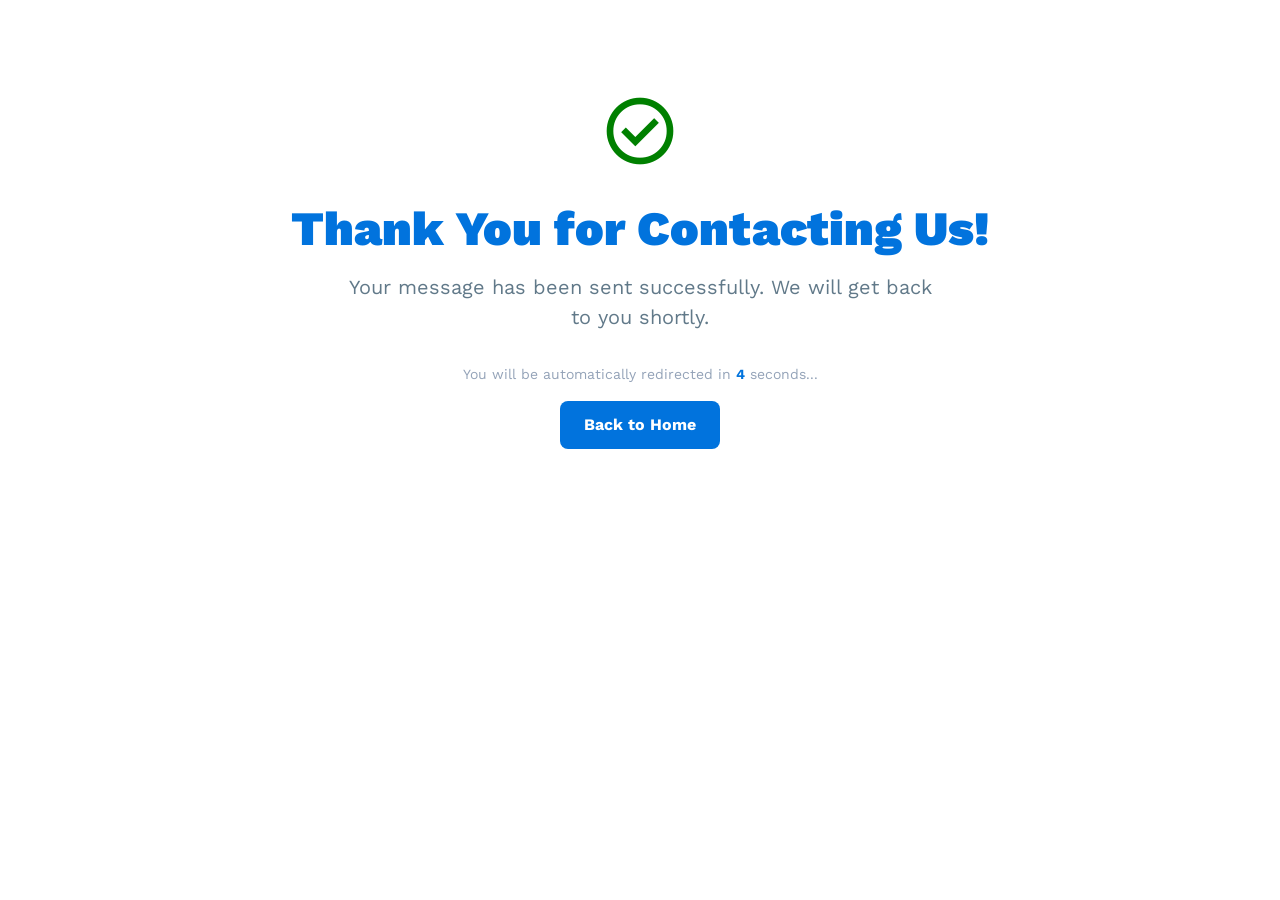
<file: thank-you.html>
<!DOCTYPE html>
<html class="light" lang="en">

<head>
    <meta charset="utf-8" />
    <meta content="width=device-width, initial-scale=1.0" name="viewport" />
    <title>Thank You - Splash Pool & SPA Services</title>

    <link href="https://fonts.googleapis.com/css2?family=Work+Sans:wght@300;400;500;600;700;900&amp;display=swap"
        rel="stylesheet" />
    <link
        href="https://fonts.googleapis.com/css2?family=Material+Symbols+Outlined:wght,FILL@100..700,0..1&amp;display=swap"
        rel="stylesheet" />
    <link rel="stylesheet" href="css/styles.css">
    <link rel="stylesheet" href="css/thank-you.css">

    <!-- Google Tag Manager -->
    <script>(function (w, d, s, l, i) {
            w[l] = w[l] || []; w[l].push({
                'gtm.start':
                    new Date().getTime(), event: 'gtm.js'
            }); var f = d.getElementsByTagName(s)[0],
                j = d.createElement(s), dl = l != 'dataLayer' ? '&l=' + l : ''; j.async = true; j.src =
                    'https://www.googletagmanager.com/gtm.js?id=' + i + dl; f.parentNode.insertBefore(j, f);
        })(window, document, 'script', 'dataLayer', 'GTM-NZWC6MFM');</script>
    <!-- End Google Tag Manager -->

</head>

<body class="light">
    <!-- Google Tag Manager (noscript) -->
    <noscript><iframe src="https://www.googletagmanager.com/ns.html?id=GTM-NZWC6MFM" height="0" width="0"
            style="display:none;visibility:hidden"></iframe></noscript>
    <!-- End Google Tag Manager (noscript) -->

    <div class="layout-container">

        <main>
            <section class="thank-you-container">
                <span class="material-symbols-outlined success-icon">check_circle</span>
                <h1 class="thank-you-title">Thank You for Contacting Us!</h1>
                <p class="thank-you-message">Your message has been sent successfully. We will get back to you shortly.
                </p>

                <p class="redirect-text">You will be automatically redirected in <span id="timer"
                        class="countdown">5</span> seconds...</p>

                <a href="index.html" class="btn btn-primary" style="margin-top: 1rem;">Back to Home</a>
            </section>
        </main>

    </div>

    <script>
        // Redirect logic
        let count = 5;
        const timerElement = document.getElementById('timer');

        const countdown = setInterval(() => {
            count--;
            timerElement.textContent = count;
            if (count <= 0) {
                clearInterval(countdown);
                // Return to previous page or home if no referrer
                if (document.referrer && document.referrer !== window.location.href) {
                    window.location.href = document.referrer;
                } else {
                    window.location.href = 'index.html';
                }
            }
        }, 1000);
    </script>
</body>

</html>
</file>
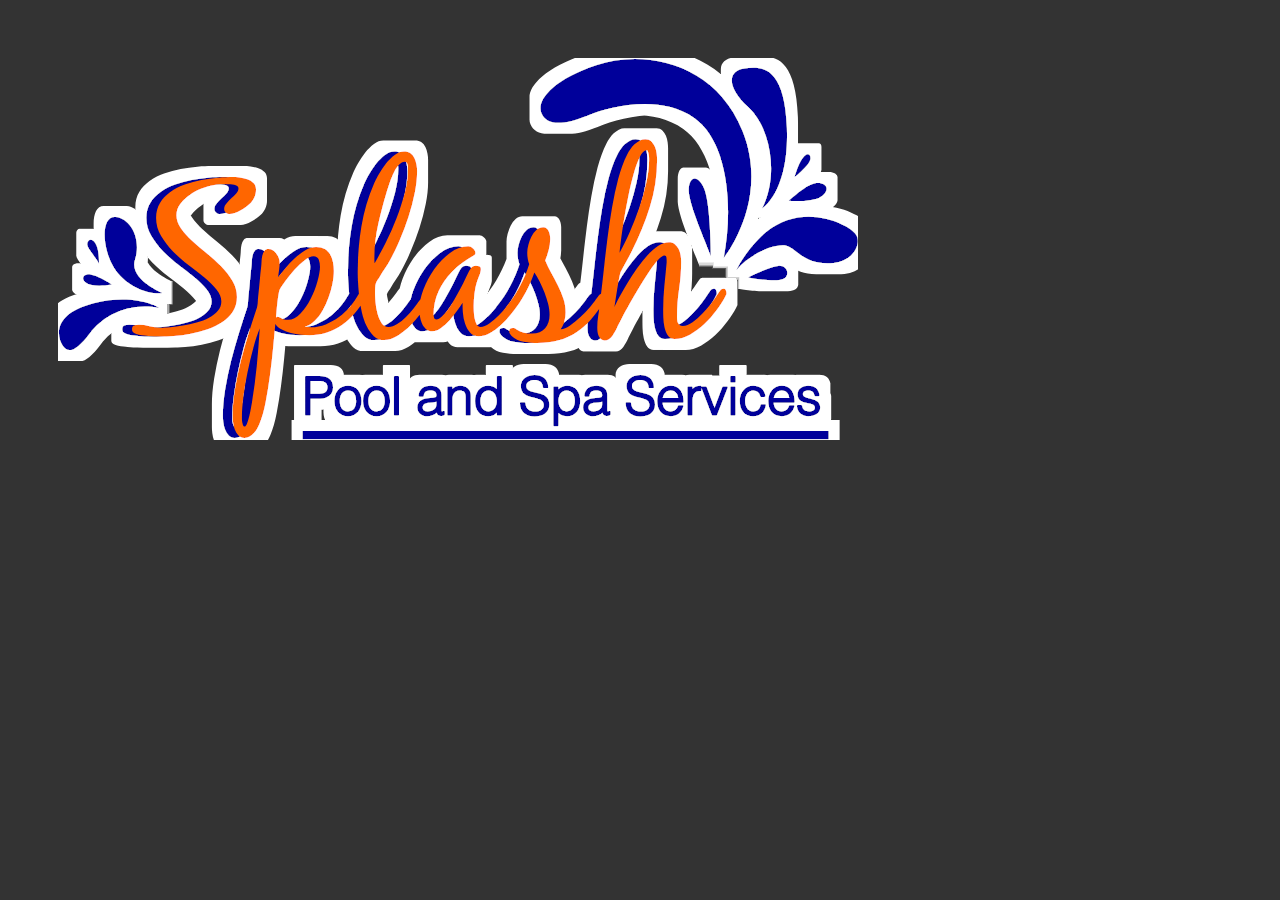
<file: scratch/test.html>
<!DOCTYPE html>
<html>
<head>
<style>
  body { background: #333; padding: 50px; }
  img { width: 500px; border: 1px solid red; }
</style>
</head>
<body>
  <div id="svg-container"></div>
  <script>
    fetch('../img/logo.svg')
      .then(res => res.text())
      .then(text => {
        document.getElementById('svg-container').innerHTML = text;
        const svg = document.querySelector('svg');
        svg.style.width = '800px';
        svg.style.height = 'auto';
        
        // Remove existing strokes
        document.querySelectorAll('path').forEach(p => {
          p.style.stroke = 'none';
        });

        // Add filter
        const defs = svg.querySelector('defs') || svg.insertBefore(document.createElementNS('http://www.w3.org/2000/svg', 'defs'), svg.firstChild);
        defs.innerHTML = `
          <filter id="sticker" x="-20%" y="-20%" width="140%" height="140%">
            <feMorphology in="SourceAlpha" operator="dilate" radius="10" result="dilated" />
            <feFlood flood-color="white" result="white" />
            <feComposite in="white" in2="dilated" operator="in" result="outline" />
            
            <feMerge>
              <feMergeNode in="outline" />
              <feMergeNode in="SourceGraphic" />
            </feMerge>
          </filter>
        `;
        svg.querySelector('#g10').setAttribute('filter', 'url(#sticker)');
      });
  </script>
</body>
</html>
</file>
<file: css/styles.css>
/* ==========================================================================
   DESIGN SYSTEM & VARIABLES
   ========================================================================== */
:root {
    /* Color Palette */
    --primary: #0173dd;
    --primary-hover: #0059c1;
    --primary-deep: #0041a3;
    --primary-soft: #f0f7ff;
    --primary-light: #e6f0ff;
    --background-light: #f8fafc;
    --background-dark: #101a22;
    --text-main: #111518;
    --text-muted: #617989;
    --white: #ffffff;
    --border-light: #f0f3f4;
    --border-card: #dbe1e6;
    --slate-800: #1e293b;
    --slate-900: #0f172a;
    --slate-400: #94a3b8;
    --slate-200: #e2e8f0;

    /* Spacing & Transitions */
    --padding-container: 10rem;
    --transition: 0.3s ease;
    --shadow: 0 10px 15px -3px rgba(0, 0, 0, 0.1);
    --shadow-lg: 0 20px 25px -5px rgba(19, 146, 236, 0.2);
    --radius-lg: 1.5rem;
    --radius-md: 1rem;
    --radius-sm: 0.5rem;
    --gradient-primary: linear-gradient(135deg, var(--primary) 0%, var(--primary-hover) 100%);
    --gradient-deep: linear-gradient(135deg, var(--primary-deep) 0%, var(--primary) 100%);
}

/* ==========================================================================
   BASE STYLES
   ========================================================================== */
* {
    margin: 0;
    padding: 0;
    box-sizing: border-box;
}

body {
    font-family: 'Work Sans', sans-serif;
    background-color: var(--white);
    color: var(--text-main);
    line-height: 1.5;
    transition: background-color var(--transition), color var(--transition);
}

body.dark {
    background-color: var(--background-dark);
    color: var(--white);
}

h1,
h2,
h3,
h4 {
    line-height: 1.1;
    font-weight: 900;
}

a {
    text-decoration: none;
    color: inherit;
    transition: var(--transition);
}

.title-separator {
    width: 80px;
    height: 4px;
    background: var(--primary);
    margin: 1.5rem auto;
    border-radius: 2px;
}

.title-separator-large {
    width: 120px;
    height: 6px;
    background: var(--primary);
    margin: 2rem auto;
    border-radius: 3px;
}

/* ==========================================================================
   LAYOUT CONTAINERS
   ========================================================================== */
.content {
    margin: 0 auto;
    width: 90%;
    max-width: 1440px;
    padding: 0;
}

.layout-container {
    display: flex;
    flex-direction: column;
    min-height: 100vh;
}

.max-w-1200 {
    max-width: 1200px;
    margin: 0 auto;
    width: 100%;
}

.section-padding {
    padding: 6rem 1.5rem;
}

.bg-soft {
    background-color: var(--primary-soft);
}

.bg-white {
    background-color: var(--white);
}

.bg-vibrant-light {
    background: linear-gradient(135deg, #e6f7ff 0%, #ffffff 100%);
    position: relative;
    overflow: hidden;
}

/* Decorative Background Glows */
.bg-glow-container {
    position: relative;
    overflow: hidden;
}

.glow-overlay {
    position: absolute;
    top: 50%;
    left: 50%;
    width: 60%;
    height: 60%;
    background: radial-gradient(circle, rgba(0, 212, 255, 0.15) 0%, transparent 70%);
    transform: translate(-50%, -50%);
    pointer-events: none;
    z-index: 0;
}

/* ==========================================================================
   COMMONS & UTILITIES
   ========================================================================== */
.hide-on-mobile {
    display: inline-flex !important;
}

.show-on-mobile {
    display: none !important;
}

@media (max-width: 768px) {
    .hide-on-mobile {
        display: none !important;
    }

    .show-on-mobile {
        display: inline-flex !important;
    }
}

.text-center {
    text-align: center;
}

.mb-10 {
    margin-bottom: 2.5rem;
}

.mt-4 {
    margin-top: 1rem;
}

.mt-auto {
    margin-top: auto;
}

.font-black {
    font-weight: 900;
}

.text-primary {
    color: var(--primary);
}

.text-muted {
    color: var(--text-muted);
}

.icon-xs {
    font-size: 0.75rem !important;
    vertical-align: middle;
}

.icon-small {
    font-size: 1rem !important;
}

.icon-large {
    font-size: 2rem !important;
}

/* ==========================================================================
   LOGO & RESPONSIVE UTILITIES
   ========================================================================== */
.img-responsive {
    margin: auto;
    max-width: 100%;
    height: auto;
    object-fit: cover;
}

/* ==========================================================================
   BUTTONS
   ========================================================================== */
.btn {
    display: inline-flex;
    align-items: center;
    justify-content: center;
    padding: 0.75rem 1.5rem;
    border-radius: 0.5rem;
    font-weight: 700;
    cursor: pointer;
    border: none;
    transition: transform 0.2s ease, background-color 0.2s ease;
}

.btn:active {
    transform: scale(0.95);
}

.btn-primary {
    background-color: var(--primary);
    color: var(--white);
}

.btn-primary:hover {
    background-color: var(--primary-hover);
    transform: translateY(-2px);
}

.btn-hero {
    padding: 1rem 2rem;
    font-size: 1.125rem;
    background-color: var(--primary-deep);
    max-width: fit-content;
}

.btn-hero:hover {
    background-color: var(--primary-hover);
}


/* ==========================================================================
   HERO SECTION (INDEX)
   ========================================================================== */
.hero_index {
    display: flex;
    justify-content: space-between;
}

.hero-index-content {
    width: 100%;
    background-image: linear-gradient(rgba(19, 146, 236, 0.85), rgba(19, 146, 236, 0.6)), url("../img/fondo-piscina-hero.png");
    background-size: cover;
    background-position: center;
    background-repeat: no-repeat;
    display: flex;
    flex-direction: column;
    justify-content: center;
    gap: 30px;
    padding: 60px;
}

.title_index {
    color: var(--white);
    font-size: 50px;
    font-weight: 900;
    line-height: 1.5;
    text-transform: uppercase;
}

.descript_title {
    color: var(--white);
    font-size: 20px;
    font-weight: 400;
    line-height: 1.5;
}

.hero_img {
    width: 100%;
}

.hero_img img {
    height: 100%;
    width: 100%;
}

/* ==========================================================================
   ABOUT EXPERTISE SECTION
   ========================================================================== */
.about-expertise {
    padding: 50px 0;
    background-color: var(--white);
    position: relative;
    overflow: hidden;
}

.about-expertise::before {
    content: '';
    position: absolute;
    top: 10%;
    right: -5%;
    width: 400px;
    height: 400px;
    background: radial-gradient(circle, rgba(1, 115, 221, 0.05) 0%, transparent 70%);
    z-index: 0;
    pointer-events: none;
}

.about-grid {
    display: grid;
    grid-template-columns: 1.2fr 0.8fr;
    gap: 5rem;
    align-items: center;
    position: relative;
    z-index: 1;
}

.about-info .section-title {
    text-align: left;
    margin-bottom: 0.5rem;
    color: var(--primary);
}

.about-text {
    font-size: 1.15rem;
    color: #4b5563;
    line-height: 1.8;
    margin-bottom: 1.5rem;
}

.trust-indicators {
    display: grid;
    grid-template-columns: repeat(2, 1fr);
    gap: 2rem;
}

@media (max-width: 992px) {
    .trust-indicators {
        grid-template-columns: 1fr;
    }
}

.trust-item {
    display: flex;
    flex-direction: column;
    align-items: flex-start;
    gap: 1.25rem;
    padding: 1.75rem;
    background: var(--primary-soft);
    border-radius: 1.5rem;
    transition: all 0.4s cubic-bezier(0.175, 0.885, 0.32, 1.275);
    border: 1px solid var(--primary-light);
    max-width: 80%;
    margin: auto;
}


.trust-icon {
    font-size: 80px !important;
    color: var(--primary);
    background: var(--white);
    padding: 0.5rem;
    border-radius: 1rem;
    box-shadow: 0 4px 6px -1px rgba(0, 0, 0, 0.1);
    margin: 0 auto;
}

.trust-item h4 {
    font-size: 28px;
    text-align: center;
    margin-bottom: 25px;
    color: var(--text-main);
    width: 100%;
    max-width: 100%;
    font-weight: 800;
}

.item-text-ref {
    width: 100%;
    max-width: 100%;
}

.trust-item p {
    font-size: 18px;
    text-align: center;
    color: #000;
    line-height: 1.4;
    margin: 0;
}

.about-features {
    display: grid;
    grid-template-columns: repeat(2, 1fr);
    gap: 2rem;
}

.feature-badge {
    padding: 3rem 2rem;
    background: var(--white);
    border: 2px solid var(--primary-light);
    border-radius: 2rem;
    text-align: center;
    transition: all 0.4s ease;
    display: flex;
    flex-direction: column;
    align-items: center;
    gap: 0.75rem;
    box-shadow: 0 10px 15px -3px rgba(0, 0, 0, 0.05);
}

.feature-badge:hover {
    border-color: var(--primary);
    transform: scale(1.05);
    box-shadow: 0 20px 25px -5px rgba(0, 0, 0, 0.1);
}

.feature-badge.destaque {
    grid-column: span 2;
    background: var(--gradient-primary);
    border: none;
    color: var(--white);
}

.feature-badge.destaque p {
    color: rgba(255, 255, 255, 0.9) !important;
}

.feature-badge.destaque .material-symbols-outlined {
    color: var(--white);
}

.feature-badge .material-symbols-outlined {
    font-size: 3.5rem !important;
    color: var(--primary);
    margin-bottom: 0.5rem;
}

.feature-badge h3 {
    font-size: 1.5rem;
    margin-bottom: 0.25rem;
    font-weight: 900;
}

.feature-badge p {
    font-size: 1rem;
    color: var(--text-muted);
}

.trust-item-certification {
    display: flex;
    flex-wrap: wrap;
    justify-content: center;
    align-items: center;
    gap: 3rem;
    margin-top: 3rem;
}

.trust-item-certification img {
    width: auto;
    max-width: 350px;
    height: 100px;
    object-fit: contain;
}


@media (max-width: 1024px) {
    .trust-item-certification {
        gap: 2rem;
    }
    .trust-item-certification img {
        max-width: 280px;
        height: 80px;
    }
}

@media (max-width: 768px) {
    .trust-item-certification {
        flex-direction: column;
        gap: 3rem;
    }
    .trust-item-certification img {
        max-width: 240px;
        height: auto;
        max-height: 80px;
    }
}

@media (max-width: 992px) {
    .about-expertise {
        padding: 5rem 0;
    }

    .about-grid {
        grid-template-columns: 1fr;
        gap: 4rem;
    }

    .trust-indicators {
        grid-template-columns: 1fr;
    }
}

@media (max-width: 480px) {
    .about-features {
        grid-template-columns: 1fr;
    }

    .feature-badge.destaque {
        grid-column: span 1;
    }
}


/* ==========================================================================
   SPECIALIZED SERVICES
   ========================================================================== */

.specialized-services {
    padding: 50px 0;
    /* background-color: #0173dd; */
    background-color: #05a3c9;
}

.specialized-services .section-subtitle {
    color: var(--white) !important;
}

.specialized-services .title-separator {
    background-color: var(--white);
}

.title-services {
    color: var(--white);
    font-size: 50px;
    font-weight: 900;
    line-height: 1.5;
}


/* ==========================================================================
   HERO SLIDER
   ========================================================================== */

.slider-section {
    background: var(--white);
    padding: 50px 0 20px;
}
.slider-section .title-owner {
    font-size: 36px;
    text-align: center !important;
    line-height: 1.3;
    font-weight: 700;
    margin-bottom: 30px;
    color: var(--slate-900);
    max-width: 1000px;
    margin-left: auto;
    margin-right: auto;
    text-transform: uppercase;
}
.slider-section .title-owner strong{
    font-weight: 900;
    color: #ff6600;
    position: relative;
    display: inline-block;
}
.slider-section .text-muted{
    text-align: center !important;
    margin-bottom: 60px;
    font-size: 20px;
    text-transform: uppercase;
}
.hero-slider {
    position: relative;
    width: 100%;
    height: 700px;
    overflow: hidden;
    margin: 1.25rem 0;
    border-radius: 1.25rem;
}

.slider-container {
    display: flex;
    width: 300%;
    height: 100%;
    transition: transform 0.8s cubic-bezier(0.7, 0, 0.3, 1);
}

.slide {
    width: 33.333%;
    height: 100%;
    background-size: cover;
    background-position: center;
    position: relative;
    display: flex;
    flex-direction: column;
    justify-content: flex-end;
    padding: 6rem 4rem;
    color: var(--white);
    align-items: flex-end;
}

.slide::before {
    content: '';
    position: absolute;
    top: 0;
    left: 0;
    width: 100%;
    height: 100%;
    background: linear-gradient(rgb(66 164 233 / 17%), rgb(66 164 233 / 17%));
}

.hero-content {
    position: relative;
    z-index: 2;
    max-width: 45rem;
}

.hero-content.centered {
    width: 100%;
    height: auto;
    display: flex;
    border-radius: 25px;
    flex-direction: column;
    align-items: center;
    justify-content: center;
    text-align: center;
    background: linear-gradient(rgb(58 135 189 / 85%), rgb(19 146 236 / 60%));
    padding: 2rem;
    max-width: 50%;
}

.slider-title {
    font-size: 3.5rem;
    font-weight: 900;
    color: var(--white);
    margin-bottom: 1.5rem;
    line-height: 1.1;
}

.slider-desc {
    font-size: 1.125rem;
    color: rgba(255, 255, 255, 0.9);
    max-width: 700px;
    margin-bottom: 2.5rem;
}

.slider-dots {
    position: absolute;
    bottom: 2rem;
    left: 50%;
    transform: translateX(-50%);
    display: flex;
    gap: 0.75rem;
    z-index: 10;
}

.dot {
    width: 12px;
    height: 12px;
    background: rgba(255, 255, 255, 0.3);
    border-radius: 50%;
    cursor: pointer;
    transition: var(--transition);
}

.dot.active {
    background: #1c9ddf;
    width: 30px;
    border-radius: 6px;
}

/* ==========================================================================
   OWNER & FOUNDER BIO SECTION
   ========================================================================== */
.owner-bio {
    padding: 50px 0;
    background-color: #fff;
    /* Light slate background */
    border-top: 1px solid var(--border-light);
    border-bottom: 1px solid var(--border-light);
}

.owner-bio .about-grid {
    gap: 6rem;
}

.owner-bio .section-title {
    text-align: center;
    margin: 50px 0;
    color: var(--primary);
}

.owner-bio p {
    font-size: 20px;
    text-align: center;
    font-weight: 400;
    line-height: 1.5;
    margin: 0 auto;
    color: #000 !important;
}

.owner-photo img {
    width: 100%;
    height: auto;
    object-fit: cover;
    border-radius: 2rem;
    transition: transform 0.4s ease;
}

.owner-photo:hover img {
    transform: scale(1.02);
}

@media (max-width: 992px) {
    .owner-bio .about-grid {
        grid-template-columns: 1fr;
        gap: 3rem;
    }

    .owner-photo {
        max-width: 500px;
        margin: 0 auto;
    }
}


/* ==========================================================================
   TITLES & SEPARATORS
   ========================================================================== */
.section-title {
    font-size: 45px;
    line-height: 1.5;
    font-weight: 800;
    margin-bottom: 0.75rem;
}

.ln_white {
    position: relative;
    padding: 0 0 40px;
}

.ln_white::before {
    content: '';
    position: absolute;
    bottom: 0;
    left: 50%;
    transform: translateX(-50%);
    width: 80px;
    height: 4px;
    background-color: var(--white);
}

.section-title-large {
    font-size: 45px;
    margin-bottom: 1rem;
    color: var(--white);
}


.section-subtitle {
    font-size: 20px;
    font-weight: 400;
    line-height: 1.5;
    margin: 0 auto;
    color: #000 !important;
}

.details-section .section-subtitle {
    color: #fff !important;
}

.section-subtitle-large {
    font-size: 1.125rem;
}

.bg-vibrant-blue .section-title,
.bg-vibrant-blue .text-muted,
.bg-vibrant-aqua .section-title,
.bg-vibrant-aqua .text-muted {
    color: var(--white) !important;
}

.bg-vibrant-blue .title-separator,
.bg-vibrant-aqua .title-separator {
    background: var(--white);
    box-shadow: 0 2px 10px rgba(255, 255, 255, 0.3);
}

.service-card {
    padding: 2.5rem 2rem;
    background-color: var(--white);
    border: none;
    border-radius: 1.25rem;
    display: flex;
    flex-direction: column;
    gap: 1.25rem;
    transition: all 0.4s cubic-bezier(0.175, 0.885, 0.32, 1.275);
    box-shadow: 0 15px 35px rgba(0, 0, 0, 0.1);
}

.bg-vibrant-blue .icon-box,
.bg-vibrant-aqua .icon-box {
    background: var(--white);
    color: var(--primary);
}

.service-card:hover {
    transform: translateY(-12px);
    box-shadow: 0 30px 60px -12px rgba(12, 110, 209, 0.15);
    border-color: var(--accent-aqua);
}

.icon-box {
    width: 3rem;
    height: 3rem;
    background-color: rgba(12, 110, 209, 0.1);
    color: var(--primary);
    display: flex;
    align-items: center;
    justify-content: center;
    border-radius: 0.5rem;
}

.card-title {
    font-family: 'work sans', sans-serif;
    font-size: 20px;
    font-weight: 700;
    margin-bottom: 0.5rem;
}

.card-text {
    font-size: 18px;
    font-weight: 400;
    line-height: 1.5;
}

.learn-more-link {
    font-size: 17px;
    display: inline-flex;
    align-items: center;
    gap: 5px;
    transition: 0.3s ease;
    position: relative;
    width: max-content;
}

.learn-more-link::after {
    content: '';
    position: absolute;
    width: 100%;
    transform: scaleX(0);
    height: 2px;
    bottom: -2px;
    left: 0;
    background-color: var(--primary);
    transform-origin: bottom left;
    transition: transform 0.3s ease-out;
}

.learn-more-link:hover {
    gap: 10px;
    color: var(--primary);
}

.learn-more-link:hover::after {
    transform: scaleX(1);
}

/* ==========================================================================
   SERVICE DETAILS (OPENING/CLOSING)
   ========================================================================== */
.services {
    display: flex;
    gap: 30px;
    flex-wrap: wrap;
}

.details-section {
    padding: 50px 0;
    background-color: #ff6600;
}

body.dark .details-section {
    background-color: var(--background-dark);
}

.details-grid {
    display: grid;
    grid-template-columns: repeat(auto-fit, minmax(350px, 1fr));
    gap: 3rem;
}

.details-card {
    background: var(--white);
    padding: 3.5rem;
    border-radius: 2rem;
    border: 2px solid var(--primary-light);
    box-shadow: 0 20px 40px rgba(12, 110, 209, 0.08);
    transition: transform 0.3s ease;
}

.details-card:hover {
    transform: scale(1.02);
}

body.dark .details-card {
    background: var(--slate-900);
    border-color: var(--slate-800);
}

.details-card h3 {
    display: flex;
    align-items: center;
    gap: 0.75rem;
    margin-bottom: 2rem;
    font-size: 1.5rem;
    color: #ff6600;
}

.checklist {
    list-style: none;
    display: flex;
    flex-direction: column;
    gap: 1.25rem;
}

.checklist li {
    display: flex;
    gap: 1rem;
    font-size: 18px;
    line-height: 1.5;
    color: #0a182e;
    position: relative;
    width: max-content;
    transition: 0.3s ease;
}

.checklist li .material-symbols-outlined {
    color: #ff6600;
    font-size: 18px;
    line-height: 1.5;
    flex-shrink: 0;
}

.checklist li::after {
    content: '';
    position: absolute;
    width: 100%;
    transform: scaleX(0);
    height: 2px;
    bottom: -2px;
    left: 0;
    background-color: #ff6600;
    transform-origin: bottom left;
    transition: transform 0.3s ease-out;
}

.checklist li:hover::after {
    transform: scaleX(1);
}

.details-card .btn_learn_more {
    display: inline-block;
    margin: 30px 0 0;
    color: #ff6600;
    font-weight: 700;
    text-decoration: none;
    transition: var(--transition);
    position: relative;
}

.details-card .btn_learn_more::after {
    content: '';
    position: absolute;
    width: 100%;
    transform: scaleX(0);
    height: 2px;
    bottom: -2px;
    left: 0;
    background-color: #ff6600;
    transform-origin: bottom left;
    transition: transform 0.3s ease-out;
}

.details-card .btn_learn_more:hover::after {
    transform: scaleX(1);
}

@media (min-width: 768px) {
    .services {
        flex-wrap: nowrap;
    }
}

/* ==========================================================================
   TRANSFORMATIONS (BEFORE/AFTER)
   ========================================================================== */
.transformation-section {
    padding: 50px 0;
    background-color: var(--white);
}

body.dark .transformation-section {
    background-color: var(--slate-900);
}

.transformation-section .section-title {
    color: #0d6fd1;
}

.transformation-section p {
    color: #000 !important;
    font-size: 20px;
    font-weight: 400;
    line-height: 1.5;
    margin: 0 auto;
}

.grid-2 {
    display: grid;
    grid-template-columns: repeat(auto-fit, minmax(300px, 1fr));
    gap: 2rem;
}

.trans-card {
    border-radius: 0.75rem;
    overflow: hidden;
    background-color: #f1f5f9;
}

body.dark .trans-card {
    background-color: var(--slate-800);
}

.trans-img {
    aspect-ratio: 16 / 9;
    background-size: contain;
    background-position: center;
    position: relative;
    transition: 0.7s ease;
    background-repeat: no-repeat;
}

.trans-img img {
    width: 100%;
    height: 100%;
    object-fit: fill;
}

.trans-card:hover .trans-img {
    transform: scale(1.05);
}

.trans-card-content {
    padding: 1.5rem;
}

.trans-card-title {
    color: #0860bf;
    font-size: 22px;
    font-weight: 700;
    margin-bottom: 10px;
}

.trans-card-text {
    color: #000 !important;
    font-size: 18px;
    font-weight: 400;
    line-height: 1.5;
    margin: 0 auto;
}

.badge {
    position: absolute;
    top: 1rem;
    left: 1rem;
    padding: 0.25rem 1rem;
    border-radius: 9999px;
    border: 2px solid var(--white);
    font-size: 16px;
    font-weight: 700;
    text-transform: uppercase;
}

.badge-before {
    background: rgba(0, 0, 0, 0.6);
    color: white;
}

.badge-after {
    background: var(--gradient-primary);
    color: white;
    box-shadow: 0 4px 10px rgba(0, 212, 255, 0.4);
}

/* ==========================================================================
   CONTACT FORM
   ========================================================================== */
.contact-section {
    padding: 50px 0;
    background: linear-gradient(to top, #089496, #05a3c9);
    position: relative;
    overflow: hidden;
}

.contact-section::before {
    content: '';
    position: absolute;
    top: -50%;
    left: -50%;
    width: 200%;
    height: 200%;
    background: radial-gradient(circle, rgba(0, 212, 255, 0.1) 0%, transparent 70%);
    pointer-events: none;
}

.form-container {
    max-width: 900px;
    margin: 0 auto;
    background-color: var(--white);
    padding: 50px 60px;
    border-radius: var(--radius-lg);
    box-shadow: 0 25px 50px -12px rgba(0, 0, 0, 0.25);
    border: 1px solid var(--border-card);
}

.contact-section .section-title-large {
    color: #05a3c9;
}

.contact-section .section-subtitle-large {
    color: #000 !important;
    font-size: 20px;
    font-weight: 400;
    line-height: 1.5;
    margin: 0 auto;
}

body.dark .form-container {
    background-color: var(--slate-900);
    border-color: var(--slate-800);
}

.form-grid-v2 {
    display: grid;
    grid-template-columns: repeat(4, 1fr);
    gap: 1.5rem;
}

.form-section-header {
    font-size: 19px;
    font-weight: 800;
    color: #05a3c9;
    margin-top: 1.5rem;
    padding-bottom: 0.5rem;
    border-bottom: 2px solid var(--border-light);
}

.form-group {
    display: flex;
    flex-direction: column;
    gap: 0.5rem;
}

.form-group label {
    font-size: 18px;
    font-weight: 700;
}

.col-full {
    grid-column: span 4;
}

.col-span-2 {
    grid-column: span 2;
}

.checkbox-group {
    flex-direction: row !important;
    align-items: center;
    gap: 0.75rem !important;
    margin-top: 1rem;
}

.checkbox-group input {
    width: 1.25rem;
    height: 1.25rem;
    cursor: pointer;
}

input,
textarea {
    padding: 0.75rem;
    border: 1px solid #ccc;
    border-radius: 0.5rem;
    background: transparent;
    color: inherit;
    font-family: inherit;
}

input:focus,
textarea:focus {
    outline: none;
    border-color: var(--primary);
    box-shadow: 0 0 0 3px rgba(19, 146, 236, 0.1);
}

input:invalid:focus,
textarea:invalid:focus {
    border-color: #dc3545;
    box-shadow: 0 0 0 3px rgba(220, 53, 69, 0.1);
}

.btn-submit {
    background-color: #089496;
    border: 2px solid var(--primary) !important;
    color: var(--white);
    width: 100%;
    height: 3.5rem;
    font-size: 1.125rem;
    display: inline-flex;
    align-items: center;
    justify-content: center;
    padding: 0.75rem 1.5rem;
    border-radius: 0.5rem;
    font-weight: 700;
    cursor: pointer;
    border: none;
    transition: 0.3s ease;
}

.btn-submit:hover {
    background-color: var(--white);
    color: var(--primary);
}


.form-footer-text {
    font-size: 0.75rem;
}

/* ==========================================================================
   WHATSAPP FLOATING BUTTON
   ========================================================================== */
.whatsapp-float {
    position: fixed;
    bottom: 2rem;
    right: 2rem;
    width: 4rem;
    height: 4rem;
    background-color: #25D366;
    color: white;
    border-radius: 50%;
    display: flex;
    align-items: center;
    justify-content: center;
    box-shadow: 0 10px 25px rgba(0, 0, 0, 0.2);
    z-index: 1000;
    transition: transform 0.3s ease;
}

.whatsapp-float:hover {
    transform: scale(1.1);
}

.whatsapp-tooltip {
    position: absolute;
    right: 5rem;
    background: var(--slate-900);
    color: white;
    padding: 0.5rem 0.75rem;
    border-radius: 0.5rem;
    font-size: 0.75rem;
    white-space: nowrap;
    opacity: 0;
    transition: opacity 0.3s ease;
    pointer-events: none;
}

.whatsapp-float:hover .whatsapp-tooltip {
    opacity: 1;
}

/* ==========================================================================
   MATERIAL SYMBOLS OVERRIDE
   ========================================================================== */
.material-symbols-outlined {
    font-variation-settings: 'FILL' 0, 'wght' 400, 'GRAD' 0, 'opsz' 24;
}

/* ==========================================================================
   RESPONSIVE DESIGN
   ========================================================================== */

@media (max-width: 1300px) {
    .checklist li {
        width: 100%;
    }
}

@media (max-width: 1024px) {
    .hero-slider {
        height: 600px;
    }

    .slider-title {
        font-size: 2.75rem;
    }

    .hero-content.centered {
        max-width: 70%;
    }
}

@media (max-width: 768px) {
    .content {
        width: 95%;
    }

    .section-padding {
        padding: 4rem 1rem;
    }

    .section-title {
        font-size: 38px;
    }

    .section-title-large {
        font-size: 38px;
    }

    .section-subtitle {
        font-size: 18px;
    }

    /* Hero Index */
    .hero_index {
        flex-direction: column;
    }

    .hero-index-content {
        padding: 3rem 1.5rem;
        text-align: center;
    }

    .title_index {
        font-size: 2.5rem;
    }

    .btn-hero {
        margin: 0 auto;
    }

    .hero_img {
        margin-left: 0 !important;
        /*margin-top: 1rem;*/
    }

    /*Description title*/
    .card-title {
        font-size: 18px;
    }

    .card-text {
        font-size: 16px;
    }

    .learn-more-link {
        font-size: 16px;
    }

    /* Hero Slider */
    .slider-section {
        padding: 2rem 0;
    }

    .hero-slider {
        height: 500px;
        margin: 0;
        border-radius: var(--radius-md);
    }

    .slider-title {
        font-size: 2.25rem;
    }

    .slider-desc {
        font-size: 1rem;
        margin-bottom: 1.5rem;
    }

    .hero-content.centered {
        max-width: 90%;
        padding: 1.5rem;
    }

    /* Services & Details Grid */
    .services,
    .details-grid,
    .grid-2 {
        grid-template-columns: 1fr;
        gap: 1.5rem;
    }

    .details-card {
        padding: 2rem 1.5rem;
    }

    .details-card h3 {
        font-size: 1.25rem;
        margin-bottom: 1.5rem;
    }

    .checklist li {
        font-size: 16px;
        width: auto;
    }

    .transformation-section .section-title {
        text-align: center;
    }

    .transformation-section p {
        text-align: center;
        font-size: 18px;
    }

    .transformation-section .trans-card-title {
        text-align: center;
        font-size: 20px;
    }

    /* Contact Form */
    .contact-section {
        padding: 4rem 1rem;
    }

    .form-container {
        padding: 2rem 1.5rem;
    }

    .form-grid-v2 {
        grid-template-columns: 1fr;
        gap: 1rem;
    }

    .col-span-2,
    .col-full {
        grid-column: span 1;
    }

    .form-section-header {
        margin-top: 1rem;
    }
}

@media (max-width: 480px) {
    .title_index {
        font-size: 1.85rem;
        line-height: 1.3;
    }

    .slider-title {
        font-size: 1.5rem;
    }

    .section-title {
        font-size: 28px;
    }

    .section-title-large {
        font-size: 28px;
    }

    .hero-slider {
        height: 420px;
    }

    .section-padding {
        padding: 3rem 1rem;
    }
}

/* ==========================================================================
   SCROLL REVEAL ANIMATIONS
   ========================================================================== */
.reveal {
    position: relative;
    transform: translateY(150px);
    opacity: 0;
    transition: all 1s ease;
}

.reveal.active {
    transform: translateY(0);
    opacity: 1;
}

/* Animations */
@keyframes spin {
    from {
        transform: rotate(0deg);
    }

    to {
        transform: rotate(360deg);
    }
}

/* ==========================================================================
   IMAGE MODAL
   ========================================================================== */
.image-modal {
    display: none;
    position: fixed;
    z-index: 9999;
    padding-top: 100px;
    left: 0;
    top: 0;
    width: 100%;
    height: 100%;
    max-height: 100vh;
    overflow: auto;
    background-color: rgba(0, 0, 0, 0.9);
    backdrop-filter: blur(5px);
}

.image-modal-content {
    margin: auto;
    display: block;
    width: 80%;
    max-width: 900px;
    max-height: 80vh;
    object-fit: contain;
    animation-name: zoom;
    animation-duration: 0.3s;
    border-radius: 8px;
}

#imageModalCaption {
    margin: auto;
    display: block;
    width: 80%;
    max-width: 900px;
    text-align: center;
    color: #ccc;
    padding: 10px 0;
    height: 50px;
    font-size: 20px;
    font-weight: bold;
    animation-name: zoom;
    animation-duration: 0.3s;
}

@keyframes zoom {
    from {
        transform: scale(0)
    }

    to {
        transform: scale(1)
    }
}

.image-modal-close {
    position: absolute;
    top: 15px;
    right: 35px;
    color: #f1f1f1;
    font-size: 40px;
    font-weight: bold;
    transition: 0.3s;
    cursor: pointer;
}

.image-modal-close:hover,
.image-modal-close:focus {
    color: var(--primary);
    text-decoration: none;
    cursor: pointer;
}

@media only screen and (max-width: 700px) {
    .image-modal-content {
        width: 100%;
    }
}

/* ==========================================================================
   MAINTENANCE GALLERY (INDEX)
   ========================================================================== */
.gallery-section {
    padding: 40px 0;
    background-color: #fff;
}

.gallery-section .section-subtitle {
    max-width: 600px;
    margin: 0 auto;
}

.maintenance-gallery {
    display: grid;
    grid-template-columns: repeat(auto-fit, minmax(280px, 1fr));
    gap: 1.5rem;
    margin-top: 2rem;
}

.maintenance-gallery .gallery-item {
    overflow: hidden;
    border-radius: 12px;
    box-shadow: 0 4px 6px -1px rgba(0, 0, 0, 0.1), 0 2px 4px -1px rgba(0, 0, 0, 0.06);
}

.maintenance-gallery .gallery-item img {
    width: 100%;
    height: 100%;
    object-fit: cover;
    transition: transform 0.3s ease;
}

.maintenance-gallery .gallery-item:hover img {
    transform: scale(1.05);
}
</file>
<file: css/thank-you.css>
.thank-you-container {
    min-height: 60vh;
    display: flex;
    flex-direction: column;
    align-items: center;
    justify-content: center;
    text-align: center;
    padding: 2rem;
}

.success-icon {
    font-size: 80px;
    color: green;
    margin-bottom: 2rem;
    animation: scaleUp 0.5s ease-out;
}

.thank-you-title {
    font-size: 3rem;
    color: var(--primary);
    margin-bottom: 1rem;
}

.thank-you-message {
    font-size: 1.25rem;
    color: var(--text-muted);
    margin-bottom: 2rem;
    max-width: 600px;
}

.redirect-text {
    font-size: 0.875rem;
    color: var(--slate-400);
}

.countdown {
    font-weight: 700;
    color: var(--primary);
}

@keyframes scaleUp {
    from {
        transform: scale(0);
        opacity: 0;
    }

    to {
        transform: scale(1);
        opacity: 1;
    }
}

@media (max-width: 768px) {
    .thank-you-title {
        font-size: 2rem;
    }
}
</file>
